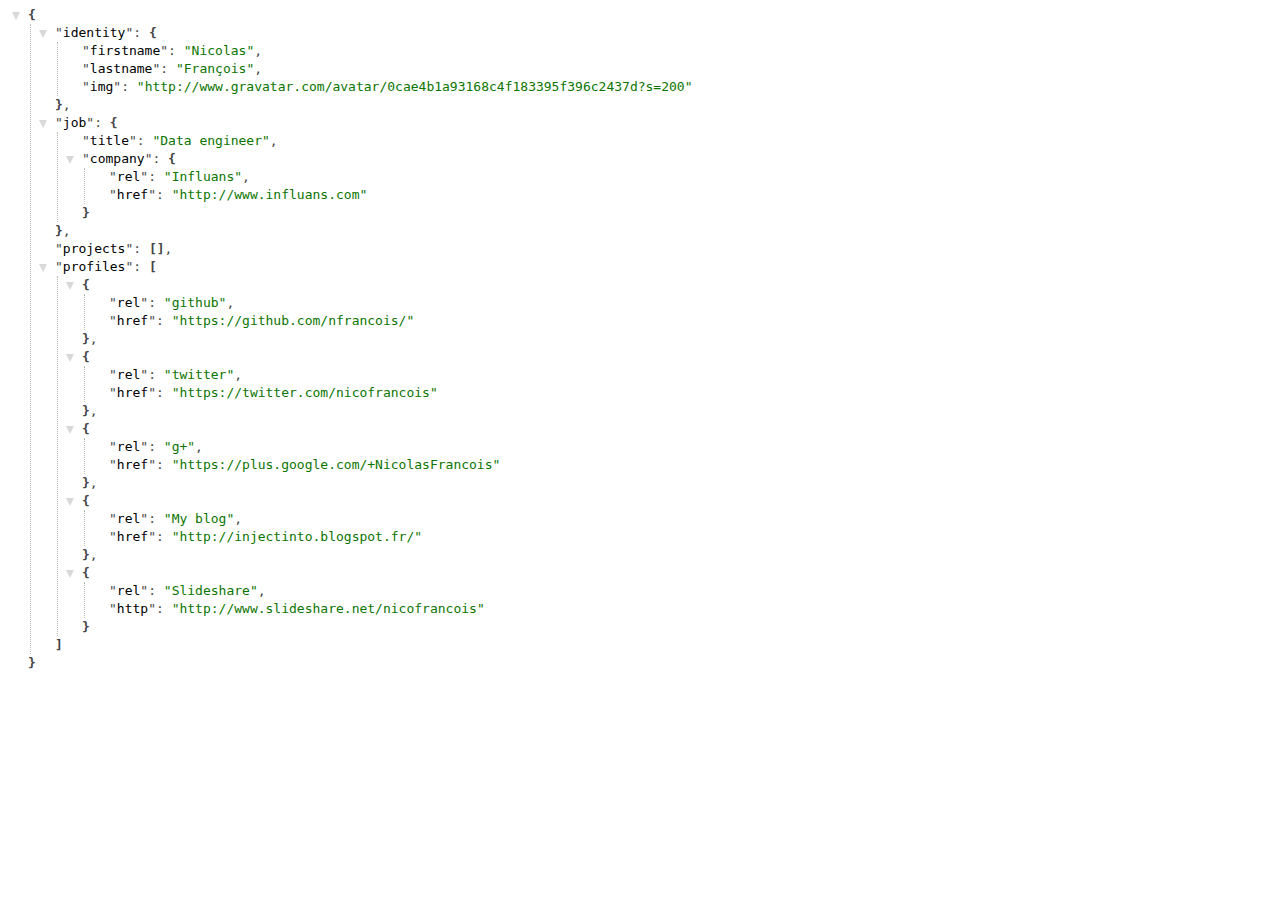
<file: index.html>
<!DOCTYPE tml>
<html lang="en">
    <head>
        <meta charset="utf-8" />
        <title>Nicolas FRANCOIS</title>

         <!-- JSon Formatter by callumlocke from  https://github.com/callumlocke/json-formatter -->
         <script type="text/javascript" src="formatter/js/background.js" ></script>
    </head>
    <body>

    </body>
</html>
</file>
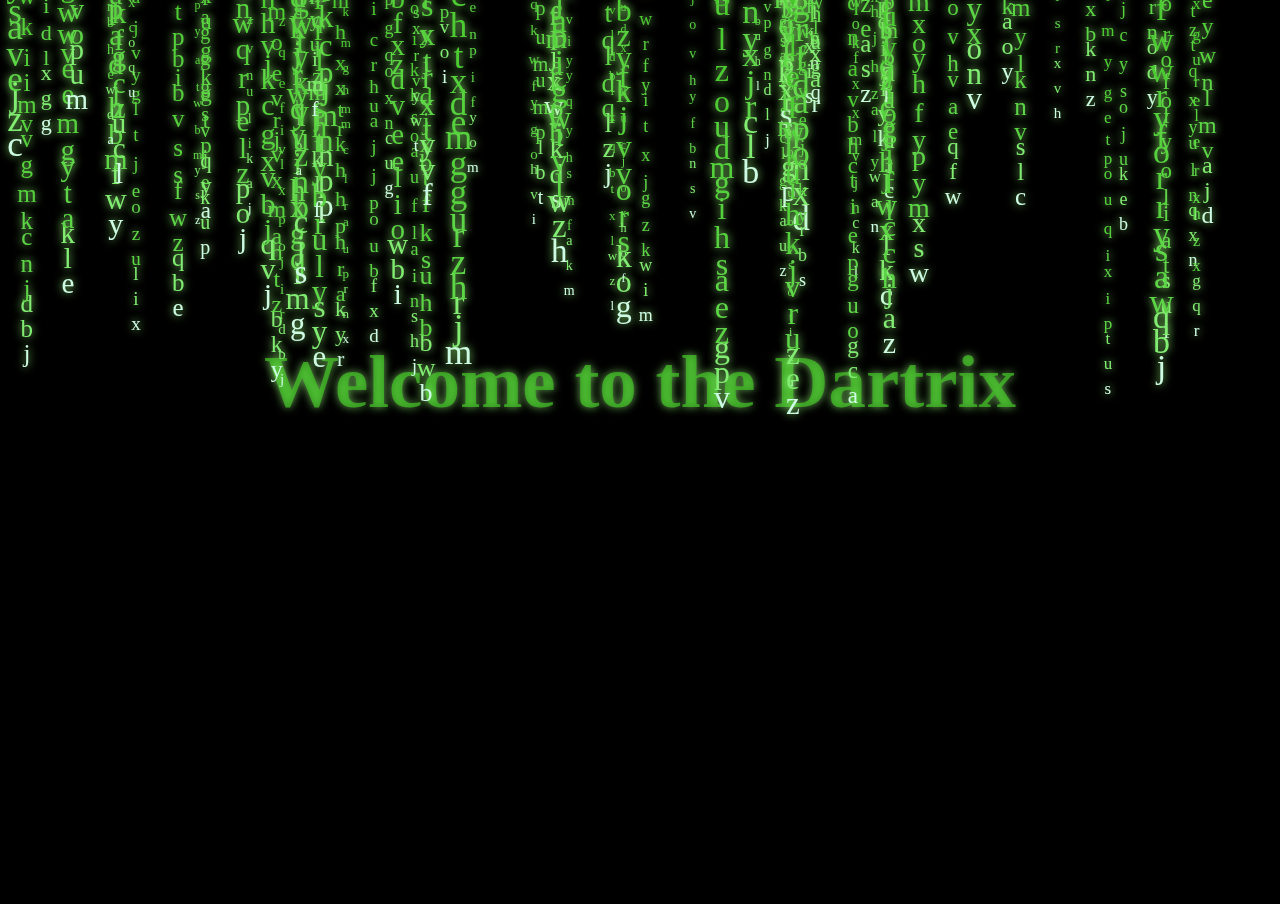
<file: Dartrix/index.html>
<!DOCTYPE html>

<html>
  <head>
    <meta charset="utf-8">
    <title>Dartrix</title>
    <link rel="stylesheet" href="Dartrix.css">
  </head>
  <body>
	<canvas id="canvas" width="800" height="600">
	Use a real browser
	</canvas>
    
    <script type="application/dart" src="Dartrix.dart"></script>
    <script src="dart.js"></script>
  </body>
</html>
</file>
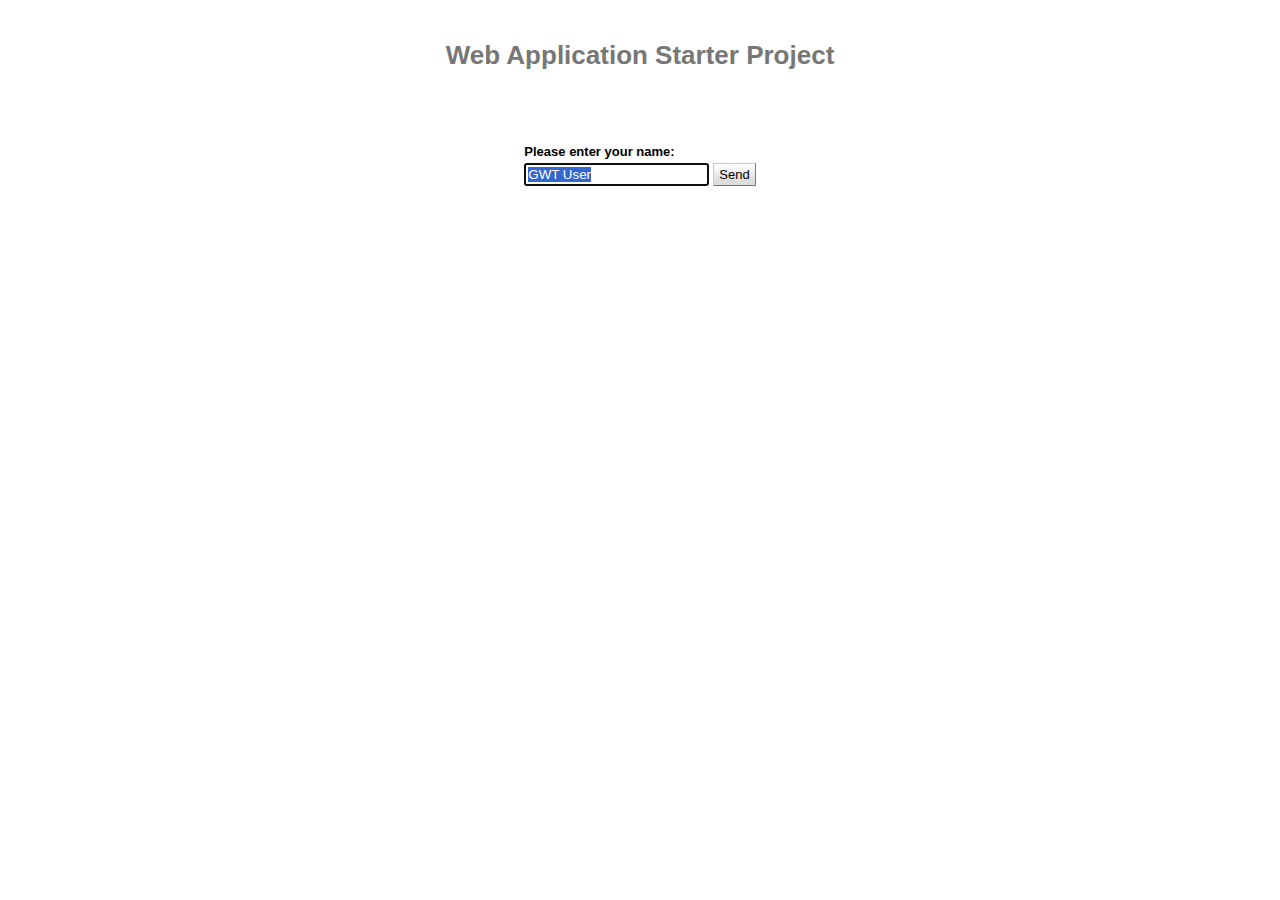
<file: KonamiGWTDemo/KonamiGWTDemo.html>
<!doctype html>
<!-- The DOCTYPE declaration above will set the    -->
<!-- browser's rendering engine into               -->
<!-- "Standards Mode". Replacing this declaration  -->
<!-- with a "Quirks Mode" doctype may lead to some -->
<!-- differences in layout.                        -->

<html>
  <head>
    <meta http-equiv="content-type" content="text/html; charset=UTF-8">

    <!--                                                               -->
    <!-- Consider inlining CSS to reduce the number of requested files -->
    <!--                                                               -->
    <link type="text/css" rel="stylesheet" href="KonamiGWTDemo.css">

    <!--                                           -->
    <!-- Any title is fine                         -->
    <!--                                           -->
    <title>Web Application Starter Project</title>
    
    <!--                                           -->
    <!-- This script loads your compiled module.   -->
    <!-- If you add any GWT meta tags, they must   -->
    <!-- be added before this line.                -->
    <!--                                           -->
    <script type="text/javascript" language="javascript" src="konamigwtdemo/konamigwtdemo.nocache.js"></script>
  </head>

  <!--                                           -->
  <!-- The body can have arbitrary html, or      -->
  <!-- you can leave the body empty if you want  -->
  <!-- to create a completely dynamic UI.        -->
  <!--                                           -->
  <body>

    <!-- OPTIONAL: include this if you want history support -->
    <iframe src="javascript:''" id="__gwt_historyFrame" tabIndex='-1' style="position:absolute;width:0;height:0;border:0"></iframe>
    
    <!-- RECOMMENDED if your web app will not function without JavaScript enabled -->
    <noscript>
      <div style="width: 22em; position: absolute; left: 50%; margin-left: -11em; color: red; background-color: white; border: 1px solid red; padding: 4px; font-family: sans-serif">
        Your web browser must have JavaScript enabled
        in order for this application to display correctly.
      </div>
    </noscript>

    <h1>Web Application Starter Project</h1>

    <table align="center">
      <tr>
        <td colspan="2" style="font-weight:bold;">Please enter your name:</td>        
      </tr>
      <tr>
        <td id="nameFieldContainer"></td>
        <td id="sendButtonContainer"></td>
      </tr>
      <tr>
        <td colspan="2" style="color:red;" id="errorLabelContainer"></td>
      </tr>
    </table>
  </body>
</html>
</file>
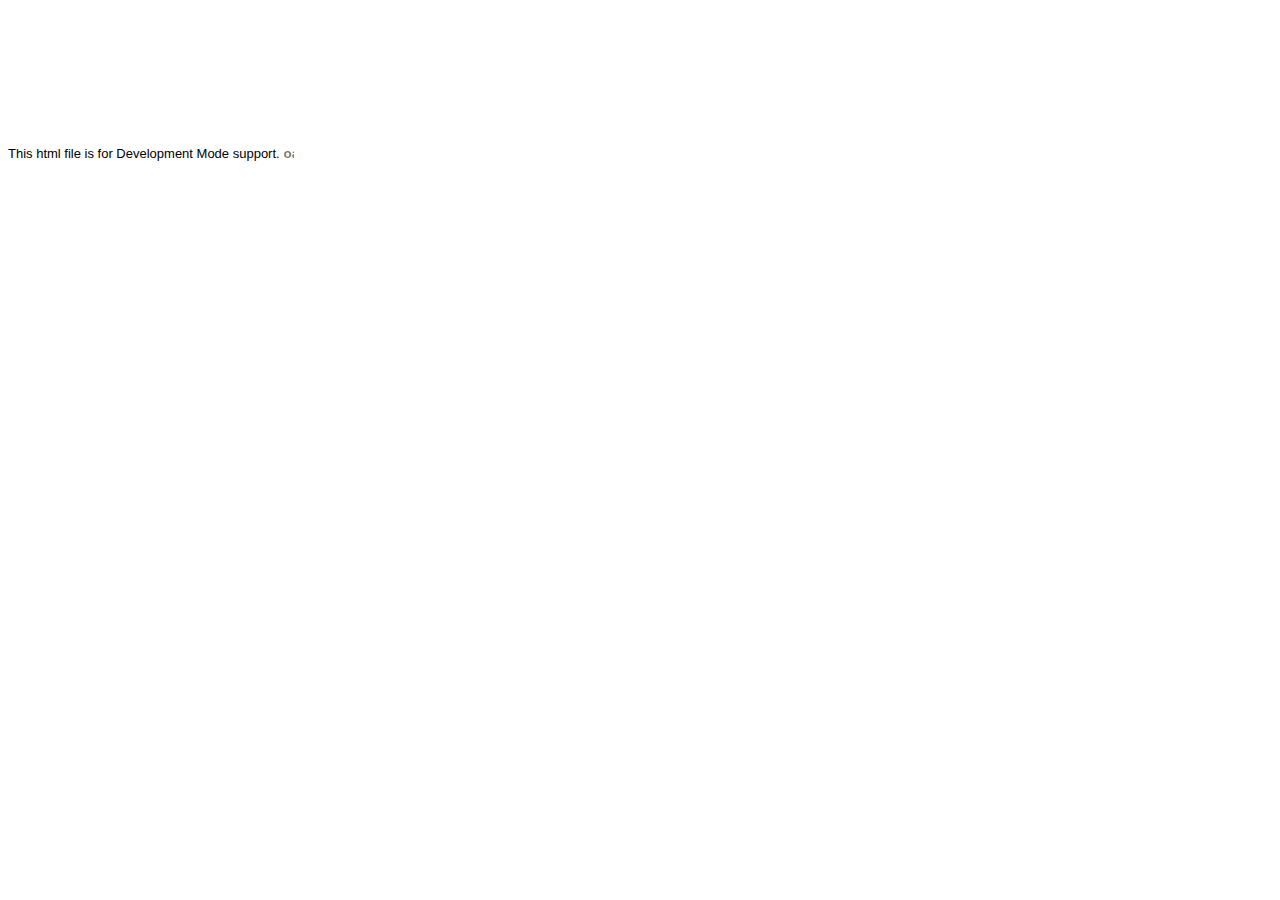
<file: KonamiGWTDemo/konamigwtdemo/hosted.html>
<html>
<head><script>
var $wnd = parent;
var $doc = $wnd.document;
var $moduleName, $moduleBase, $entry
,$stats = $wnd.__gwtStatsEvent ? function(a) {return $wnd.__gwtStatsEvent(a);} : null
,$sessionId = $wnd.__gwtStatsSessionId ? $wnd.__gwtStatsSessionId : null;
// Lightweight metrics
if ($stats) {
  var moduleFuncName = location.search.substr(1);
  var moduleFunc = $wnd[moduleFuncName];
  var moduleName = moduleFunc ? moduleFunc.moduleName : "unknown";
  $stats({moduleName:moduleName,sessionId:$sessionId,subSystem:'startup',evtGroup:'moduleStartup',millis:(new Date()).getTime(),type:'moduleEvalStart'});
}
var $hostedHtmlVersion="2.1";

var gwtOnLoad;
var $hosted = "localhost:9997";

function loadIframe(url) {
  var topDoc = window.top.document;

  // create an iframe
  var iframeDiv = topDoc.createElement("div");
  iframeDiv.innerHTML = "<iframe scrolling=no frameborder=0 src='" + url + "'>";
  var iframe = iframeDiv.firstChild;
  
  // mess with the iframe style a little
  var iframeStyle = iframe.style;
  iframeStyle.position = "absolute";
  iframeStyle.borderWidth = "0";
  iframeStyle.left = "0";
  iframeStyle.top = "0";
  iframeStyle.width = "100%";
  iframeStyle.backgroundColor = "#ffffff";
  iframeStyle.zIndex = "1";
  iframeStyle.height = "100%";

  // update the top window's document's body's style
  var hostBodyStyle = window.top.document.body.style; 
  hostBodyStyle.margin = "0";
  hostBodyStyle.height = iframeStyle.height;
  hostBodyStyle.overflow = "hidden";

  // insert the iframe
  topDoc.body.insertBefore(iframe, topDoc.body.firstChild);
}

var ua = navigator.userAgent.toLowerCase();
if (ua.indexOf("gecko") != -1) {
  // install eval wrapper on FF to avoid EvalError problem
  var __eval = window.eval;
  window.eval = function(s) {
    return __eval(s);
  }
}
if (ua.indexOf("chrome") != -1) {
  // work around __gwt_ObjectId appearing in JS objects
  var hop = Object.prototype.hasOwnProperty;
  Object.prototype.hasOwnProperty = function(prop) {
    return prop != "__gwt_ObjectId" && hop.call(this, prop);
  };
  // do the same in our parent as well -- see issue 4486
  // NOTE: this will have to be changed when we support non-iframe-based DevMode 
  var hop2 = parent.Object.prototype.hasOwnProperty;
  parent.Object.prototype.hasOwnProperty = function(prop) {
    return prop != "__gwt_ObjectId" && hop2.call(this, prop);
  };
}

// wrapper to call JS methods, which we need both to be able to supply a
// different this for method lookup and to get the exception back
function __gwt_jsInvoke(thisObj, methodName) {
  try {
    var args = Array.prototype.slice.call(arguments, 2);
    return [0, window[methodName].apply(thisObj, args)];
  } catch (e) {
    return [1, e];
  }
}

var __gwt_javaInvokes = [];
function __gwt_makeJavaInvoke(argCount) {
  return __gwt_javaInvokes[argCount] || __gwt_doMakeJavaInvoke(argCount);
}

function __gwt_doMakeJavaInvoke(argCount) {
  // IE6 won't eval() anonymous functions except as r-values
  var argList = "";
  for (var i = 0; i < argCount; i++) {
    argList += ",p" + i;
  }
  var argListNoComma = argList.substring(1);

  return eval(
    "__gwt_javaInvokes[" + argCount + "] =\n" +
    "  function(thisObj, dispId" + argList + ") {\n" +
    "    var result = __static(dispId, thisObj" + argList + ");\n" +
    "    if (result[0]) {\n" +
    "      throw result[1];\n" +
    "    } else {\n" +
    "      return result[1];\n" +
    "    }\n" +
    "  }\n"
  ); 
}

/*
 * This is used to create tear-offs of Java methods.  Each function corresponds
 * to exactly one dispId, and also embeds the argument count.  We get the "this"
 * value from the context in which the function is being executed.
 * Function-object identity is preserved by caching in a sparse array.
 */
var __gwt_tearOffs = [];
var __gwt_tearOffGenerators = [];
function __gwt_makeTearOff(proxy, dispId, argCount) {
  return __gwt_tearOffs[dispId] || __gwt_doMakeTearOff(dispId, argCount);
}

function __gwt_doMakeTearOff(dispId, argCount) {
  return __gwt_tearOffs[dispId] = 
      (__gwt_tearOffGenerators[argCount] || __gwt_doMakeTearOffGenerator(argCount))(dispId);
}

function __gwt_doMakeTearOffGenerator(argCount) {
  // IE6 won't eval() anonymous functions except as r-values
  var argList = "";
  for (var i = 0; i < argCount; i++) {
    argList += ",p" + i;
  }
  var argListNoComma = argList.substring(1);

  return eval(
    "__gwt_tearOffGenerators[" + argCount + "] =\n" +
    "  function(dispId) {\n" +
    "    return function(" + argListNoComma + ") {\n" +
    "      var result = __static(dispId, this" + argList + ");\n" +
    "      if (result[0]) {\n" +
    "        throw result[1];\n" +
    "      } else {\n" +
    "        return result[1];\n" +
    "      }\n" +
    "    }\n" +
    "  }\n"
  ); 
}

function __gwt_makeResult(isException, result) {
  return [isException, result];
}

function __gwt_disconnected() {
  // Prevent double-invocation.
  window.__gwt_disconnected = new Function();
  // Do it in a timeout so we can be sure we have a clean stack.
  window.setTimeout(__gwt_disconnected_impl, 1);
}

function __gwt_disconnected_impl() {
  __gwt_displayGlassMessage('GWT Code Server Disconnected',
      'Most likely, you closed GWT Development Mode. Or, you might have lost '
      + 'network connectivity. To fix this, try restarting GWT Development Mode and '
      + '<a style="color: #FFFFFF; font-weight: bold;" href="javascript:location.reload()">'
      + 'REFRESH</a> this page.');
}

// Keep track of z-index to allow layering of multiple glass messages
var __gwt_glassMessageZIndex = 2147483647;

// Note this method is also used by ModuleSpace.java
function __gwt_displayGlassMessage(summary, details) {
  var topWin = window.top;
  var topDoc = topWin.document;
  var outer = topDoc.createElement("div");
  // Do not insert whitespace or outer.firstChild will get a text node.
  outer.innerHTML = 
    '<div style="position:absolute;z-index:' + __gwt_glassMessageZIndex-- +
    ';left:50px;top:50px;width:600px;color:#FFF;font-family:verdana;text-align:left;">' +
    '<div style="font-size:30px;font-weight:bold;">' + summary + '</div>' +
    '<div style="font-size:15px;">' + details + '</div>' +
    '</div>' +
    '<div style="position:absolute;z-index:' + __gwt_glassMessageZIndex-- +
    ';left:0px;top:0px;right:0px;bottom:0px;filter:alpha(opacity=60);opacity:0.6;background-color:#000;"></div>'
  ;
  topDoc.body.appendChild(outer);
  var glass = outer.firstChild;
  var glassStyle = glass.style;

  // Scroll to the top and remove scrollbars.
  topWin.scrollTo(0, 0);
  if (topDoc.compatMode == "BackCompat") {
    topDoc.body.style["overflow"] = "hidden";
  } else {
    topDoc.documentElement.style["overflow"] = "hidden";
  }

  // Steal focus.
  glass.focus();

  if ((navigator.userAgent.indexOf("MSIE") >= 0) && (topDoc.compatMode == "BackCompat")) {
    // IE quirks mode doesn't support right/bottom, but does support this.
    glassStyle.width = "125%";
    glassStyle.height = "100%";
  } else if (navigator.userAgent.indexOf("MSIE 6") >= 0) {
    // IE6 doesn't have a real standards mode, so we have to use hacks.
    glassStyle.width = "125%"; // Get past scroll bar area.
    // Nasty CSS; onresize would be better but the outer window won't let us add a listener IE.
    glassStyle.setExpression("height", "document.documentElement.clientHeight");
  }

  $doc.title = summary + " [" + $doc.title + "]";
}

function findPluginObject() {
  try {
    return document.getElementById('pluginObject');
  } catch (e) {
    return null;
  }
}

function findPluginEmbed() {
  try {
    return document.getElementById('pluginEmbed')
  } catch (e) {
    return null;
  }
}

function findPluginXPCOM() {
  try {
    return __gwt_HostedModePlugin;
  } catch (e) {
    return null;
  }
}

gwtOnLoad = function(errFn, modName, modBase){
  $moduleName = modName;
  $moduleBase = modBase;

  // Note that the order is important
  var pluginFinders = [
    findPluginXPCOM,
    findPluginObject,
    findPluginEmbed,
  ];
  var topWin = window.top;
  var url = topWin.location.href;
  if (!topWin.__gwt_SessionID) {
    var ASCII_EXCLAMATION = 33;
    var ASCII_TILDE = 126;
    var chars = [];
    for (var i = 0; i < 16; ++i) {
      chars.push(Math.floor(ASCII_EXCLAMATION
          + Math.random() * (ASCII_TILDE - ASCII_EXCLAMATION + 1)));
    }
    topWin.__gwt_SessionID = String.fromCharCode.apply(null, chars);
  }
  var plugin = null;
  for (var i = 0; i < pluginFinders.length; ++i) {
    try {
      var maybePlugin = pluginFinders[i]();
      if (maybePlugin != null && maybePlugin.init(window)) {
        plugin = maybePlugin;
        break;
      }
    } catch (e) {
    }
  }
  if (!plugin) {
    // try searching for a v1 plugin for backwards compatibility
    var found = false;
    for (var i = 0; i < pluginFinders.length; ++i) {
      try {
        plugin = pluginFinders[i]();
        if (plugin != null && plugin.connect($hosted, $moduleName, window)) {
          return;
        }
      } catch (e) {
      }
    }
    loadIframe("http://gwt.google.com/missing-plugin");
  } else {
    if (plugin.connect(url, topWin.__gwt_SessionID, $hosted, $moduleName,
        $hostedHtmlVersion)) {
      window.onUnload = function() {
        try {
          // wrap in try/catch since plugins are not required to supply this
          plugin.disconnect();
        } catch (e) {
        }
      };
    } else {
      if (errFn) {
        errFn(modName);
      } else {
        alert("Plugin failed to connect to Development Mode server at " + $hosted);
        loadIframe("http://code.google.com/p/google-web-toolkit/wiki/TroubleshootingOOPHM");
      }
    }
  }
}

window.onunload = function() {
};

// Lightweight metrics
window.fireOnModuleLoadStart = function(className) {
  $stats && $stats({moduleName:$moduleName, sessionId:$sessionId, subSystem:'startup', evtGroup:'moduleStartup', millis:(new Date()).getTime(), type:'onModuleLoadStart', className:className});
};

window.__gwt_module_id = 0;
</script></head>
<body>
<font face='arial' size='-1'>This html file is for Development Mode support.</font>
<script><!--
// Lightweight metrics
$stats && $stats({moduleName:$moduleName, sessionId:$sessionId, subSystem:'startup', evtGroup:'moduleStartup', millis:(new Date()).getTime(), type:'moduleEvalEnd'});

// OOPHM currently only supports IFrameLinker
var query = parent.location.search;
if (!findPluginXPCOM()) {
  document.write('<embed id="pluginEmbed" type="application/x-gwt-hosted-mode" width="10" height="10">');
  document.write('</embed>');
  document.write('<object id="pluginObject" CLASSID="CLSID:1D6156B6-002B-49E7-B5CA-C138FB843B4E">');
  document.write('</object>');
}

// look for the old query parameter if we don't find the new one
var idx = query.indexOf("gwt.codesvr=");
if (idx >= 0) {
  idx += 12;  // "gwt.codesvr=".length() == 12
} else {
  idx = query.indexOf("gwt.hosted=");
  if (idx >= 0) {
    idx += 11;  // "gwt.hosted=".length() == 11
  }
}
if (idx >= 0) {
  var amp = query.indexOf("&", idx);
  if (amp >= 0) {
    $hosted = query.substring(idx, amp);
  } else {
    $hosted = query.substring(idx);
  }

  // According to RFC 3986, some of this component's characters (e.g., ':')
  // are reserved and *may* be escaped.
  $hosted = decodeURIComponent($hosted);
}

query = window.location.search.substring(1);
if (query && $wnd[query]) setTimeout($wnd[query].onScriptLoad, 1);
--></script></body></html>
</file>
<file: Dartrix/Dartrix.css>
html, body  {
	background: #000;	
	margin: 0;
	padding: 0;
	overflow-x: hidden;
	overflow-y: hidden;
}
</file>
<file: KonamiGWTDemo/KonamiGWTDemo.css>
/** Add css rules here for your application. */


/** Example rules used by the template application (remove for your app) */
h1 {
  font-size: 2em;
  font-weight: bold;
  color: #777777;
  margin: 40px 0px 70px;
  text-align: center;
}

.sendButton {
  display: block;
  font-size: 16pt;
}

/** Most GWT widgets already have a style name defined */
.gwt-DialogBox {
  width: 400px;
}

.dialogVPanel {
  margin: 5px;
}

.serverResponseLabelError {
  color: red;
}

/** Set ids using widget.getElement().setId("idOfElement") */
#closeButton {
  margin: 15px 6px 6px;
}
</file>
